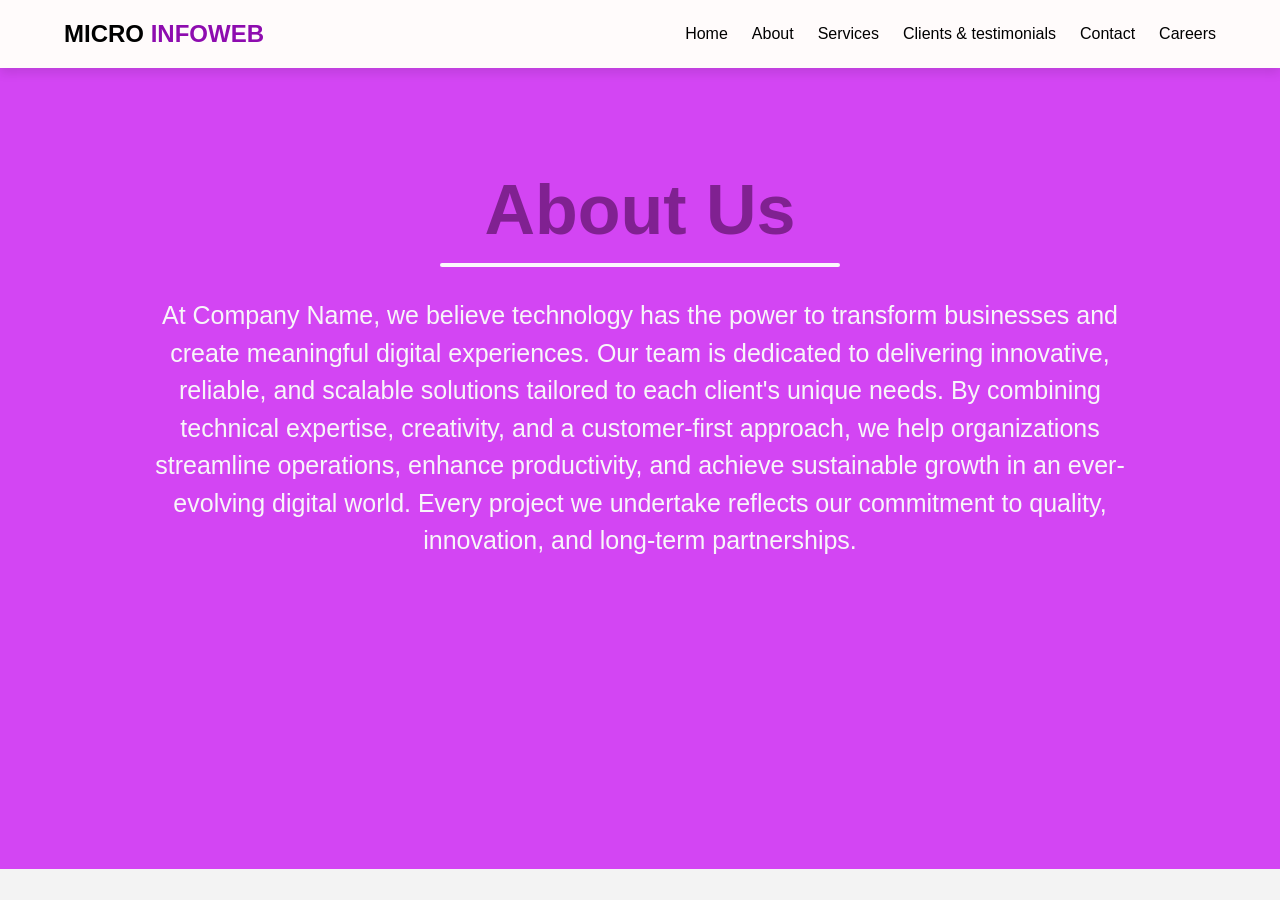
<file: about-us.html>
<!DOCTYPE html>
<html lang="en">

<head>
    <meta charset="UTF-8">
    <meta name="viewport" content="width=device-width, initial-scale=1.0">
    <title>About Us</title>
    <link rel="stylesheet" href="about-us.css">
</head>

<body>


    <header>

        <div class="container header-content">

            <div class="logo">
                <h2>MICRO <span>INFOWEB</span></h2>
            </div>

            <nav>

                <ul>

                    <li><a href="index.html" class="active">Home</a></li>

                    <li><a href="about-us.html" class="active">About</a></li>

                    <li><a href="service.html">Services</a></li>

                    <li><a href="client.html">Clients & testimonials</a></li>


                    <li><a href="contact.html">Contact</a></li>

                    <li><a href="careers.html">Careers</a></li>

                </ul>

            </nav>

        </div>

    </header>



    <!-- About us  -->



<section class="about">


    
    <div class="container1">
        <h2> About Us</h2>
        
        <p>
            At Company Name, we believe technology has the power to transform businesses and create meaningful digital
            experiences. Our team is dedicated to delivering innovative, reliable, and scalable solutions tailored to
            each client's unique needs. By combining technical expertise, creativity, and a customer-first approach, we
            help organizations streamline operations, enhance productivity, and achieve sustainable growth in an
            ever-evolving digital world. Every project we undertake reflects our commitment to quality, innovation, and
            long-term partnerships.
        </p>
        
        
        
    </div>
</section>


</body>

</html>
</file>
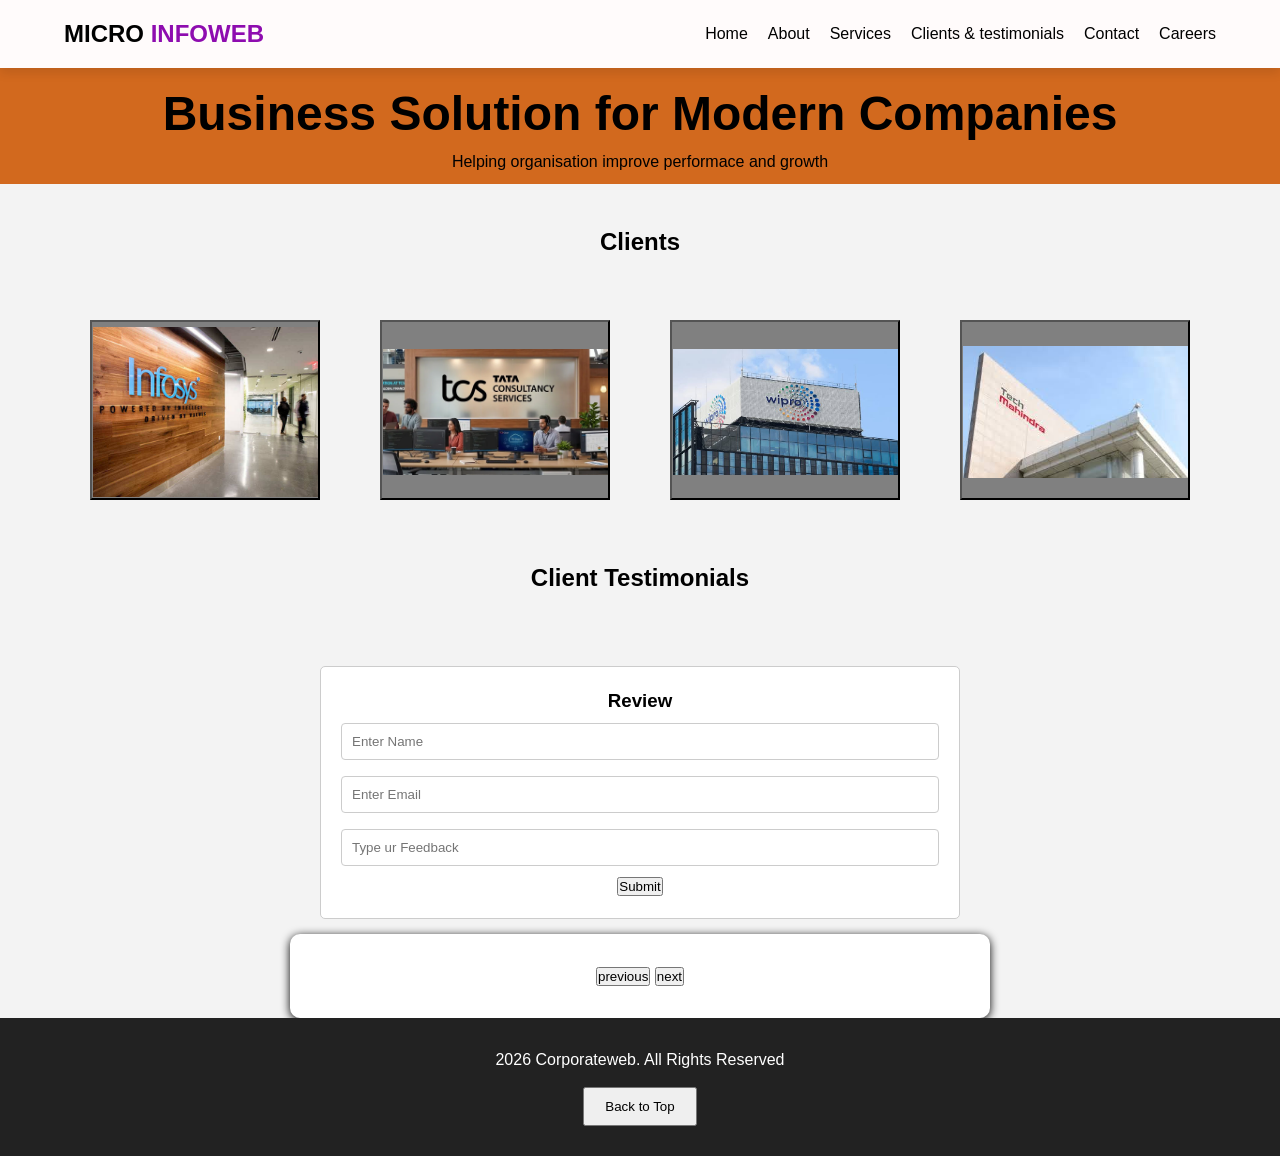
<file: client.html>
<!DOCTYPE html>
<html lang="en">
<head>
    <meta charset="UTF-8">
    <meta name="viewport" content="width=device-width, initial-scale=1.0">
    <title>CORPORATE WEB</title>
    <link rel="stylesheet" href="client.css">
  
</head>
<body>

<!-- HEADER -->
 
    <header>
 
        <div class="container header-content">
 
            <div class="logo">
                <h2>MICRO <span>INFOWEB</span></h2>
            </div>
 
            <nav>
 
                <ul>
 
                    <li><a href="index.html" class="active">Home</a></li>
 
                    <li><a href="about-us.html">About</a></li>
 
                    <li><a href="service.html">Services</a></li>
 
                    <li><a href="client.html">Clients & testimonials</a></li>
 
 
                    <li><a href="contact.html">Contact</a></li>
 
                    <li><a href="careers.html">Careers</a></li>
 
                </ul>
 
            </nav>
 
        </div>
 
    
    
</header>




    <!-- CLIENT SECTION-->
     <section class="Clients">
         <div class="hero">
        <h1>Business Solution for Modern Companies</h1>
        <p>Helping organisation improve performace and growth</p>
        
    </div>
      <h2>Clients</h2>
        <div class="client-container">
            <button onclick="showClients('Infosys')" > <img src="images.jpg" alt=""></button>
            <button onclick="showClients('tcs')"><img src="image.png" alt="tcs logo"></button>
            <button onclick="showClients('wipro')"> <img src="images (1).jpg" alt=""></button>
            <button onclick="showClients('maindra')"><img src="images (2).jpg" alt=""></button>
        </div>    

            <div id="Clients-info" class="Clients-info">
            
            </div>
        
     </section>


     <!--testemonials-->
     <section id="testemonials">
        <h2>Client Testimonials</h2>
        <section class="Review-form">
            <h3>Review</h3>

            <form>
                <input type="text" placeholder="Enter Name"requierd>
                <input type="text" placeholder="Enter Email" required>
                <input type="text" placeholder="Type ur Feedback" required>

                <button type="submit">Submit</button>
            </form>
        </section>
        <div class="testemonial-card">
            <p id="reviewText"></p>
            <h4 id="reviewNames"></h4>
            <div class="review-button">
                <button onclick="previousReview()">previous</button>
                <button onclick="nextReview">next</button>
            </div>
        </div>
     </section>

<!--footer-->
<footer>
    <p>2026 Corporateweb. All Rights Reserved</p>
    <button id="topBtn">Back to Top</button>
</footer>
<script src="service.js"></script>
</body>
</html>
</file>
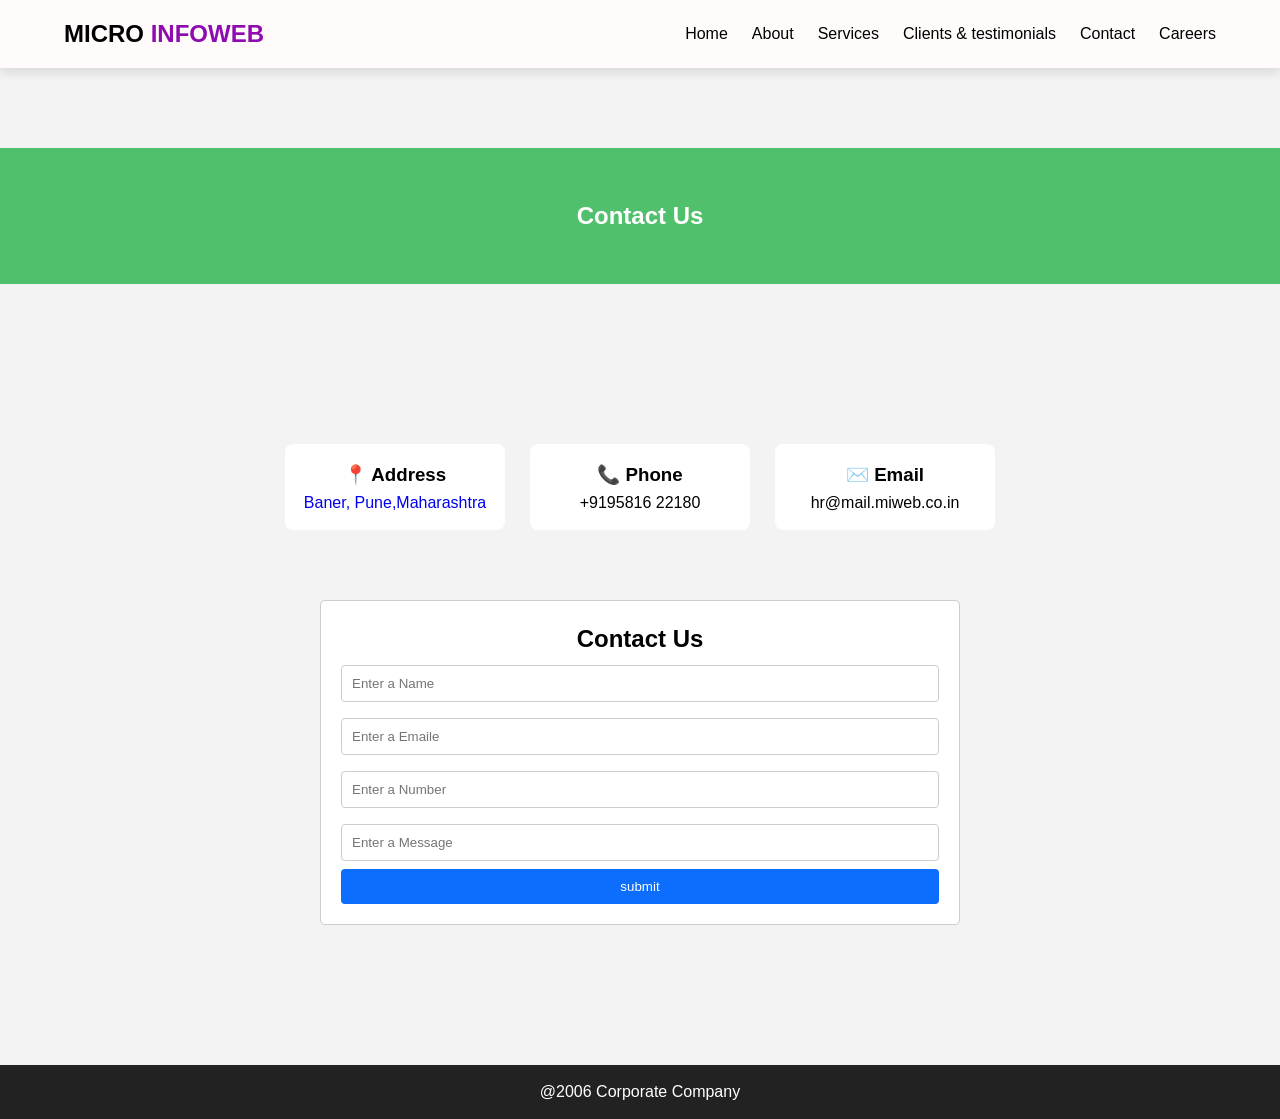
<file: contact.html>
<!DOCTYPE html>
<html lang="en">
<head>
    <meta charset="UTF-8">
    <meta name="viewport" content="width=device-width, initial-scale=1.0">
    <title>Contact</title>

    <link rel="stylesheet" href="contact.css">
</head>
<body>

    <!-- HEADER -->
 
    <header>
 
        <div class="container header-content">
 
            <div class="logo">
                <h2>MICRO <span>INFOWEB</span></h2>
            </div>
 
            <nav>
 
                <ul>
 
                    <li><a href="index.html" class="active">Home</a></li>
 
                    <li><a href="about-us.html">About</a></li>
 
                    <li><a href="service.html">Services</a></li>
 
                    <li><a href="client.html">Clients & testimonials</a></li>


                    <li><a href="contact.html">Contact</a></li>
 
                    <li><a href="careers.html">Careers</a></li>
 
                </ul>
 
            </nav>
 
        </div>
 
    </header>

    <section class="hero">
        <h1>Contact Us</h1>

    </section>


    <section class="contact-info">
        <div class="card">
            <h3>📍 Address</h3>
            <a href="https://maps.app.goo.gl/f187975d5KgL3Q5bA">Baner, Pune,Maharashtra</a>

        </div>

       <div class="card">
            <h3>📞 Phone</h3>
            <p>+9195816 22180</p>

        </div>

        <div class="card">
            <h3>✉️ Email</h3>
            <p>hr@mail.miweb.co.in</p>

        </div>


    </section>

 <section class="contact-form">
        <h2>Contact Us</h2>

        <form>
            <input type="text" placeholder="Enter a Name" required>
            <input type="Email" placeholder="Enter a Emaile" required>
            <input type="tel" placeholder="Enter a Number" required>
            <input rows="5" placeholder="Enter a Message" required>

            <button type="submit">submit</button>

        </form>
    </section>

      <footer>
            <p>@2006 Corporate Company</p>
        </footer>

    <script src="contact.js"></script>
</body>
</html>
</file>
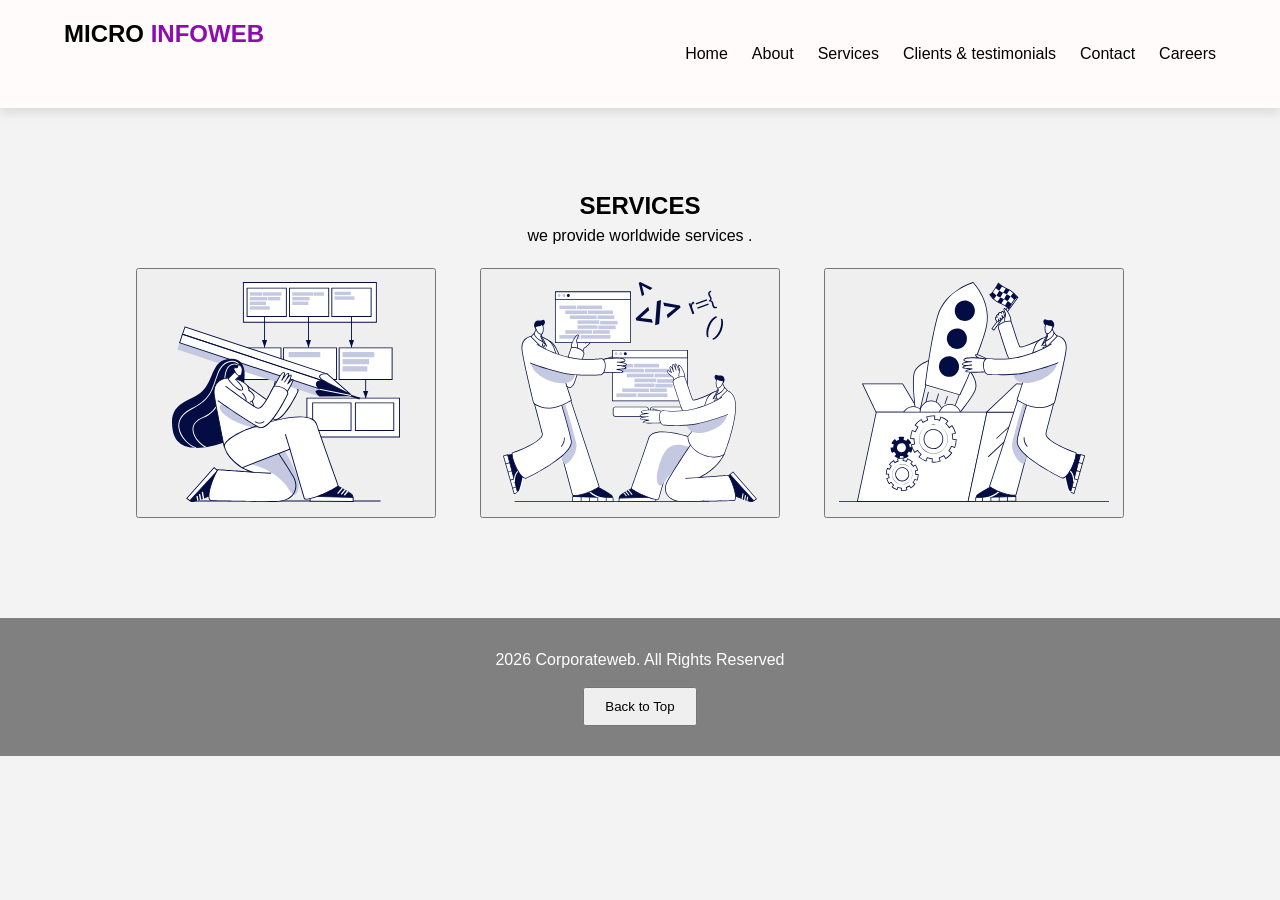
<file: service.html>
<!DOCTYPE html>
<html lang="en">
<head>
    <meta charset="UTF-8">
    <meta name="viewport" content="width=device-width, initial-scale=1.0">
    <title>Document</title>
    <link rel="stylesheet" href="service.css">
    <link rel="stylesheet" href="service.js">
</head>
<body>

    <!--HEADER-->
    <header>
         
 
        <div class="container header-content">
 
            <div class="logo">
                <h2>MICRO <span>INFOWEB</span></h2>
            </div>
 
            <nav>
 
                <ul>
 
                    <li><a href="index.html" class="active">Home</a></li>
 
                    <li><a href="about-us.html">About</a></li>
 
                    <li><a href="service.html">Services</a></li>
 
                    <li><a href="client.html">Clients & testimonials</a></li>
 
 
                    <li><a href="contact.html">Contact</a></li>
 
                    <li><a href="careers.html">Careers</a></li>
 
                </ul>
 
            </nav>
 
        </div>
 
        
        
    </HEADer>
    <!--service section-->

   <section class="services">
    <div class="hero">
            <h1>SERVICES</h1>
            <p>we provide worldwide services .</p>
        
        </div>
    <div id="serviceContainer"><div class="service-container">
            <button onclick="showservice('Initiation & Planning')" > <img src="1740031728_image_12.svg" alt=""></button>
            <button onclick="showservice('Execution & Development')"> <img src="1740031880_image_13.svg" alt=""></button>
            <button onclick="showservices('Testing & Maintenance')"> <img src="1740562924_image_14.svg" alt=""></button>
            
   </div>
    <div id="serviceInfo" class="serviceInfo">
      
    </div>
   </section>   
        </div>


    <!--footer-->
<footer>
    <p>2026 Corporateweb. All Rights Reserved</p>
    <button id="topBtn">Back to Top</button>
</footer>
<script src="service.js"></script>
</body>
</html>
</file>
<file: about-us.css>
* {
    margin: 0;
    padding: 0;
    box-sizing: border-box;
    font-family: 'Poppins', sans-serif;
}

body {
    background: #f2f2f2dc;
    line-height: 1.5;
    margin: 0;
    padding: 0;
    box-sizing: border-box;
    font-family: 'Poppins', sans-serif;
    

}

.container {
    width: 90%;
    max-width: 1200px;
    margin: 0 auto;
}

a {
    text-decoration: none;

}

li a {
    font-weight: 500;
    color : #eb2bd1;
}

ul {
    list-style: none;
}


/* Header Section */
header {
    background: #fffbfb;
    box-shadow: 0 5px 10px rgba(0, 0, 0, 0.1);
    position: sticky;
    top: 0;
    z-index: 100;
}

header .container{
    display: flex;
    justify-content: space-between;
    align-items: center;
    padding: 1rem 0;    
}

.logo span {
    color: #8e0caf;
    font-weight: 600;
}

nav ul {
    display: flex;
    gap: 1.5rem;
}

nav ul li a {
    color: #000;
    font-weight: 500;
    transition: 0.3s ease;
}

nav ul li a:hover {
    color: #cc00ff;
}



/* About Us */


.container1{

    width : 90%;
    max-width: 1100px;
    margin :auto;
    
}



.container1 h2{

    text-align: center;
    font-size: 70px;
    color: #802191;
    margin-top: 10px;
    
}

.container1 > h2::after{
    content: "";
    width: 400px;
    height : 4px;
    background: #fbf8fc;
    display: block;
    margin: auto;
    border-radius: 5px;
}

p{
    max-width: 1500px;
    margin: auto;
    text-align: center;
    font-size: 25px;
    color: hsl(280, 18%, 97%);
    display: block;
    margin-top: 30px ;
    /* box-shadow: 0 8px 20px rgb(140, 39, 180); */
}

.about{
    background-color:#d345f3;
    padding: 80px;
    min-height: 89vh;
}
</file>
<file: client.css>
* {
    margin: 0;
    padding: 0;
    box-sizing: border-box;
    font-family: 'Poppins', sans-serif;
}
 
body {
    background: #f2f2f2dc;
    line-height: 1.5;
 
}
 
.container {
    width: 90%;
    max-width: 1200px;
    margin: 0 auto;
}
 
a {
    text-decoration: none;
 
}
 
li a {
    font-weight: 500;
    color : #eb2bd1;
}
 
ul {
    list-style: none;
}


/* Header Section */
header {
    background: #fffbfb;
    box-shadow: 0 5px 10px rgba(0, 0, 0, 0.1);
    position: sticky;
    top: 0;
    z-index: 100;
}
 
header .container{
    display: flex;
    justify-content: space-between;
    align-items: center;
    padding: 1rem 0;    
}
 
.logo span {
    color: #8e0caf;
    font-weight: 600;
}
 
nav ul {
    display: flex;
    gap: 1.5rem;
}
 
nav ul li a {
    color: #000;
    font-weight: 500;
    transition: 0.3s ease;
}
 
nav ul li a:hover {
    color: #cc00ff;
}









/*client*/
.client.hero{
    height: 100vh;
    background: linear-gradient(
        135deg,
        blue,
        blue,

    );
    color: black;
    
}



nav ul{
    display: flex;
    gap: 20px;
    list-style: none;
}

nav a{
    color: black;
    text-decoration: none;

}

.hero{
  
    display: flex;
    flex-direction: column;
    justify-content: center;
    align-items: center;
    text-align: center;
    padding: 10px 0;
    margin: 0;
    background-color: chocolate;
    
}

.hero h1{
    font-size: 48px;
    margin:0;
    color: black;
    
}
.client {
    font-size: 15px;
    justify-content: center;
    min-height: auto;
    padding-top: 10px ;
    margin-top: 0%;
}
section h2{
    display: flex;
    justify-content: center;
    text-align: center;
    padding: 40px ;
    

}
.client-container{
    display: flex;
    justify-content: center;
    gap: 20px;
    flex-wrap: wrap;
}

.client-container button{
   width: 230px;
   height: 180px;
   cursor: pointer;
   margin: 20px;
   background:grey;
}
.client-container button img{
    width: 225px;
    height: 180px;
    object-fit: contain;
    display: block;
    margin: 0 auto 10px;
    
}

.client-info{
    margin-top: 25px;
    background: brown;
    padding: 20px;
    border-radius: 10px;
}


/*testemonials*/

.testemonial-card{
    max-width: 700px;
    margin: auto;
    background: white;
    padding: 30px;
    border-radius: 10px;
    text-align: center;
    box-shadow: 0 2px 10px rgba(0, 0, 0, 1);

}
.Review-form{
    width: 50%;
    margin: 30px auto;
    padding: 20px;
    background: white;
    border: 1px solid #ccc;
    border-radius: 5px;
}

.Review-form{
    text-align: center;
    margin-bottom: 15px;
}

.Review-form input{
    width: 100%;
    padding: 10px;
    margin: 8px 0;
    border: 1px solid #ccc;
    border-radius: 4px;
}




/*footer*/

footer{
    background: #222;
    color: white;
    text-align: center;
    padding: 30px;
}

footer button{
    margin-top: 15px;
    padding: 10px 20px;
    cursor: pointer;
}
</file>
<file: contact.css>
*{
    margin:0;
    padding: 0;
    box-sizing: border-box;
    font-family: Arial,sans-serif;
}

body{
    background: #f2f2f2dc;
     line-height: 1.5;
}

.container {
    width: 90%;
    max-width: 1200px;
    margin: 0 auto;
}
 
a {
    text-decoration: none;
 
}
 
li a {
    font-weight: 500;
    color : #eb2bd1;
}
 
ul {
    list-style: none;
}
/* Header Section */
header {
    background: #fffbfb;
    box-shadow: 0 5px 10px rgba(0, 0, 0, 0.1);
    position: sticky;
    top: 0;
    z-index: 100;
}
 
header .container{
    display: flex;
    justify-content: space-between;
    align-items: center;
    padding: 1rem 0;    
}
 
.logo span {
    color: #8e0caf;
    font-weight: 600;
}
 
nav ul {
    display: flex;
    gap: 1.5rem;
}
 
nav ul li a {
    color: #000;
    font-weight: 500;
    transition: 0.3s ease;
}
 
nav ul li a:hover {
    color: #cc00ff;
}

.hero{
    background: #50c06c;
    color: white;
    text-align: center;
    padding: 50px 20px;
    margin-top: 80px;
}

.contact-info{
    display: flex;
    justify-content: center;
    gap: 25px;
    flex-wrap: wrap;
    padding: 40px 20px;
    margin-top: 120px;
}

.card{
    background: white;
    width: 220px;
    padding: 15px;
    text-align: center;
    border-radius: 8px;
    box-shadow: 0 2px 8px rgbs(0,0,0,0.2);
}

footer{
    background: #222;
    color: white;
    text-align: center;
    padding: 15px;
    margin-top: 140px;
}


.contact-form{
    width: 50%;
    margin: 30px auto;
    padding: 20px;
    background: #fff;
    border: 1px solid #ccc;
    border-radius: 5px;

}

.contact-form{
    text-align: center;
    margin-bottom: 15px;
}


.contact-form input{
    width: 100%;
    padding: 10px;
    margin: 8px 0;
    border:  1px solid #ccc;
    border-radius: 4px;

}
.contact-form textarea{
    width: 100%;
    padding: 10px;
    margin: 8px 0;
    border:  1px solid #ccc;
    border-radius: 4px;

}

.contact-form button{
    width: 100%;
    padding: 10px;
    background: #0d6efd;
    color: white;
    border: none;
    border-radius: 4px;
    cursor: pointer;
}

.contact-info button:hover{
    background: #0b2345;
}

.contact-info h3{
    margin: 1px;
    padding: 1px;
}
</file>
<file: service.css>
/*header*/
* {
    margin: 0;
    padding: 0;
    box-sizing: border-box;
    font-family: 'Poppins', sans-serif;
}
 
body {
    background: #f2f2f2dc;
    line-height: 1.5;
 
}
 
.container {
    width: 90%;
    max-width: 1200px;
    margin: 0 auto;
}
 
a {
    text-decoration: none;
 
}
 
li a {
    font-weight: 500;
    color : #eb2bd1;
}
 
ul {
    list-style: none;
}


/* Header Section */
header {
    background: #fffbfb;
    box-shadow: 0 5px 10px rgba(0, 0, 0, 0.1);
    position: sticky;
    top: 0;
    z-index: 100;
}
 
header .container{
    display: flex;
    justify-content: space-between;
    align-items: center;
    padding: 1rem 0;    
}
 
.logo span {
    color: #8e0caf;
    font-weight: 600;
}
 
nav ul {
    display: flex;
    gap: 1.5rem;
}
 
nav ul li a {
    color: #000;
    font-weight: 500;
    transition: 0.3s ease;
}
 
nav ul li a:hover {
    color: #cc00ff;
}


   




/* service*/
.services .hero{
    text-align: center;

}
section{
    padding: 80px 50px;

}

h2{
    text-align: center;
    margin-bottom: 40px;
    
}
#serviceContainer{
    display: flex;
    justify-content: center;
    gap: 20px;
    flex-wrap: wrap;
}
    
.service-container button{
   width: 300px;
   height: 250px;
   cursor: pointer;
   margin: 20px;
   
}
.service-card{
    background: white;
    padding: 20px;
    border-radius: 10px;
    box-shadow: 0 20px 10px rgba(0, 0, 0, 0);
}
.client-container button img{
    width: 230px;
    height: 90px;
    object-fit: contain;
    display: block;
    margin: 0 auto 10px;
    
}

.service-card button{
    margin-top: 10px;
    padding: 8px 15px;
}

.service-info{
    margin-top: 25px;
    background: blanchedalmond;
    padding: 50px;
    border-radius: 10px;
}

/*footer*/

footer{
    background:grey;
    color: white;
    text-align: center;
    padding: 30px;
}

footer button{
    margin-top: 15px;
    padding: 10px 20px;
    cursor: pointer;
}
</file>
